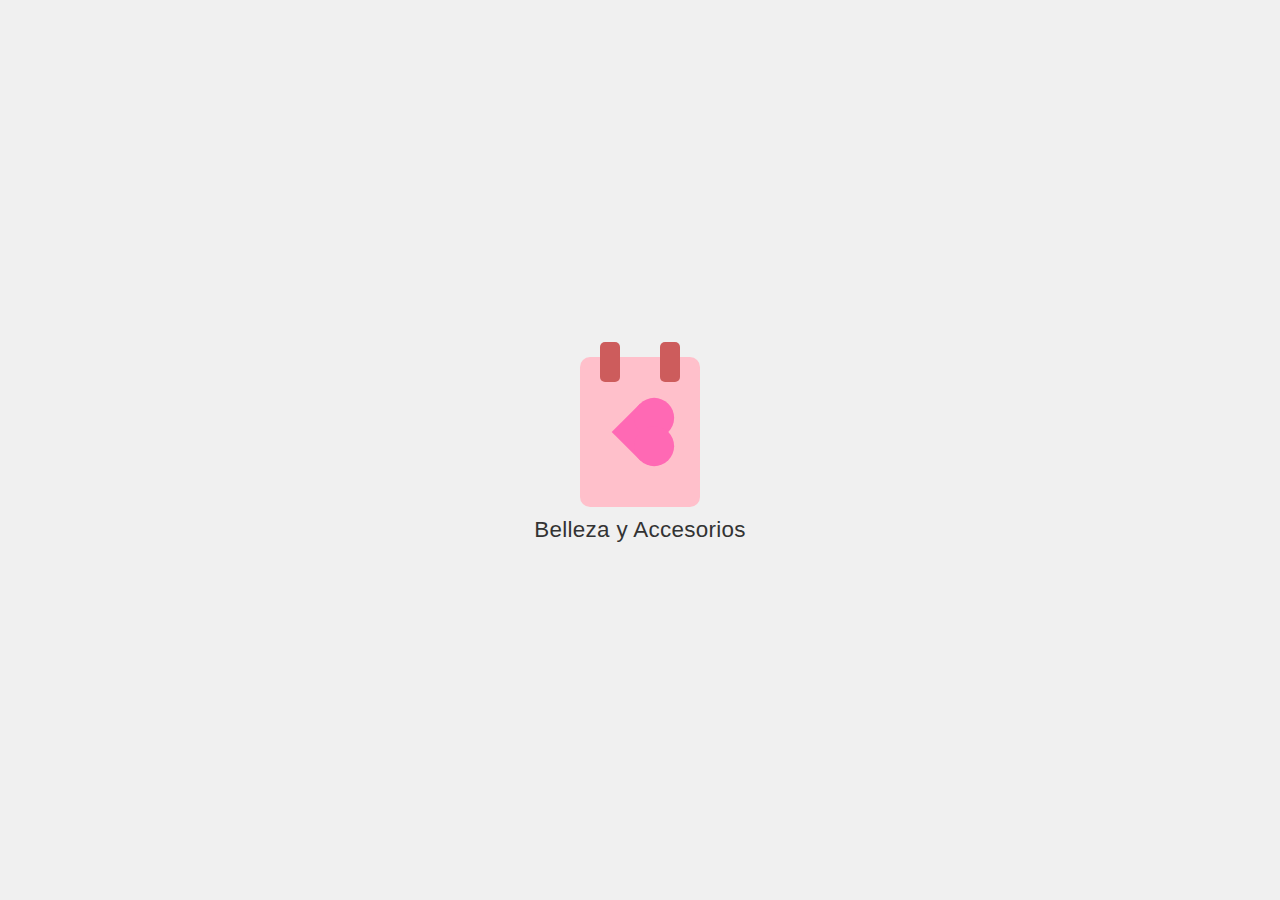
<file: logotipo1.html>
<!DOCTYPE html>
<html lang="es">
<head>
    <meta charset="UTF-8">
    <meta name="viewport" content="width=device-width, initial-scale=1.0">
    <title>Bolsa con Corazón</title>
    <link rel="stylesheet" href="estilos_bolsa.css">
  
</head>
<body>
    <div class="contenedor-bolsa-texto">
        <div class="bolsa">
            <div class="cuerpo"></div>
            <div class="asa asa-izquierda"></div>
            <div class="asa asa-derecha"></div>
            <div class="corazon"></div>
        </div>
        <div class="texto-debajo-bolsa">Belleza y Accesorios</div>
    </div>
</body>
</html>
</file>
<file: estilos_bolsa.css>
body {
    display: flex;
    justify-content: center;
    align-items: center;
    min-height: 100vh;
    background-color: #f0f0f0;
    margin: 0;
}

.bolsa {
    position: relative;
    width: 120px;
    height: 150px;
}

.cuerpo {
    width: 100%;
    height: 100%;
    background-color: #FFC0CB; /* Rosa claro */
    border-radius: 10px;
    position: absolute;
    bottom: 0;
}

.asa {
    width: 20px;
    height: 40px;
    background-color: #CD5C5C; /* Rojo indio */
    position: absolute;
    top: -15px;
    border-radius: 5px;
}

.asa-izquierda {
    left: 20px;
}

.asa-derecha {
    right: 20px;
}

.corazon {
    position: absolute;
    width: 40px;
    height: 40px;
    background-color: #FF69B4; /* Rosa fuerte */
    transform: rotate(45deg);
    top: 50%;
    left: 50%;
    margin-top: -20px;
    margin-left: -20px;
}

.corazon::before,
.corazon::after {
    content: "";
    width: 40px;
    height: 40px;
    background-color: #FF69B4; /* Rosa fuerte */
    border-radius: 50%;
    position: absolute;
}

.corazon::before {
    top: -20px;
    left: 0;
}

.corazon::after {
    left: 20px;
    top: 0;
}
  .contenedor-bolsa-texto {
            display: flex;
            flex-direction: column;
            align-items: center;
        }

        .texto-debajo-bolsa {
            margin-top: 10px; /* Espacio entre la bolsa y el texto */
            font-size: 1.2em; /* Tamaño de la fuente del texto */
            text-align: center; /* Centrar el texto */
        }
        .texto-debajo-bolsa {
    margin-top: 10px;
    font-size: 1.4em;
    text-align: center;
    font-family: 'Montserrat', sans-serif; /* Ejemplo de otra fuente de Google Fonts */
    font-weight: 500;
    letter-spacing: 0.3px;
    color: #333; /* Un color de texto más suave que el negro puro */
}
</file>
